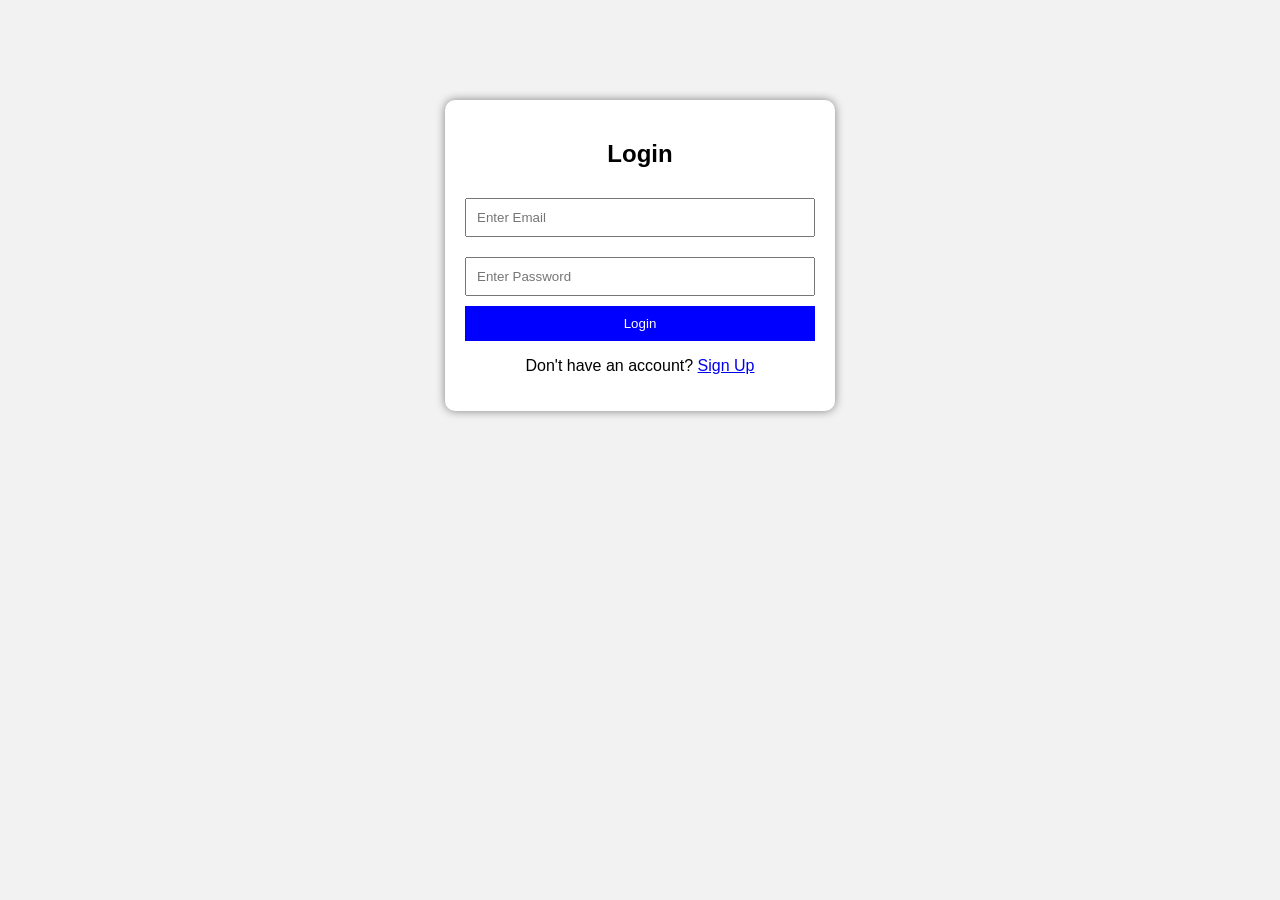
<file: index.html>
<!DOCTYPE html>
<html>
<head>
    <title>Login Page</title>
    <link rel="stylesheet" href="style.css">
</head>
<body>

<div class="container">
    <h2>Login</h2>

    <form action="login.php" method="POST">
        <input type="email" name="email" placeholder="Enter Email" required>
        <input type="password" name="password" placeholder="Enter Password" required>
        <button type="submit">Login</button>
    </form>

    <p>Don't have an account?
        <a href="signup.html">Sign Up</a>
    </p>
</div>

</body>
</html>
</file>
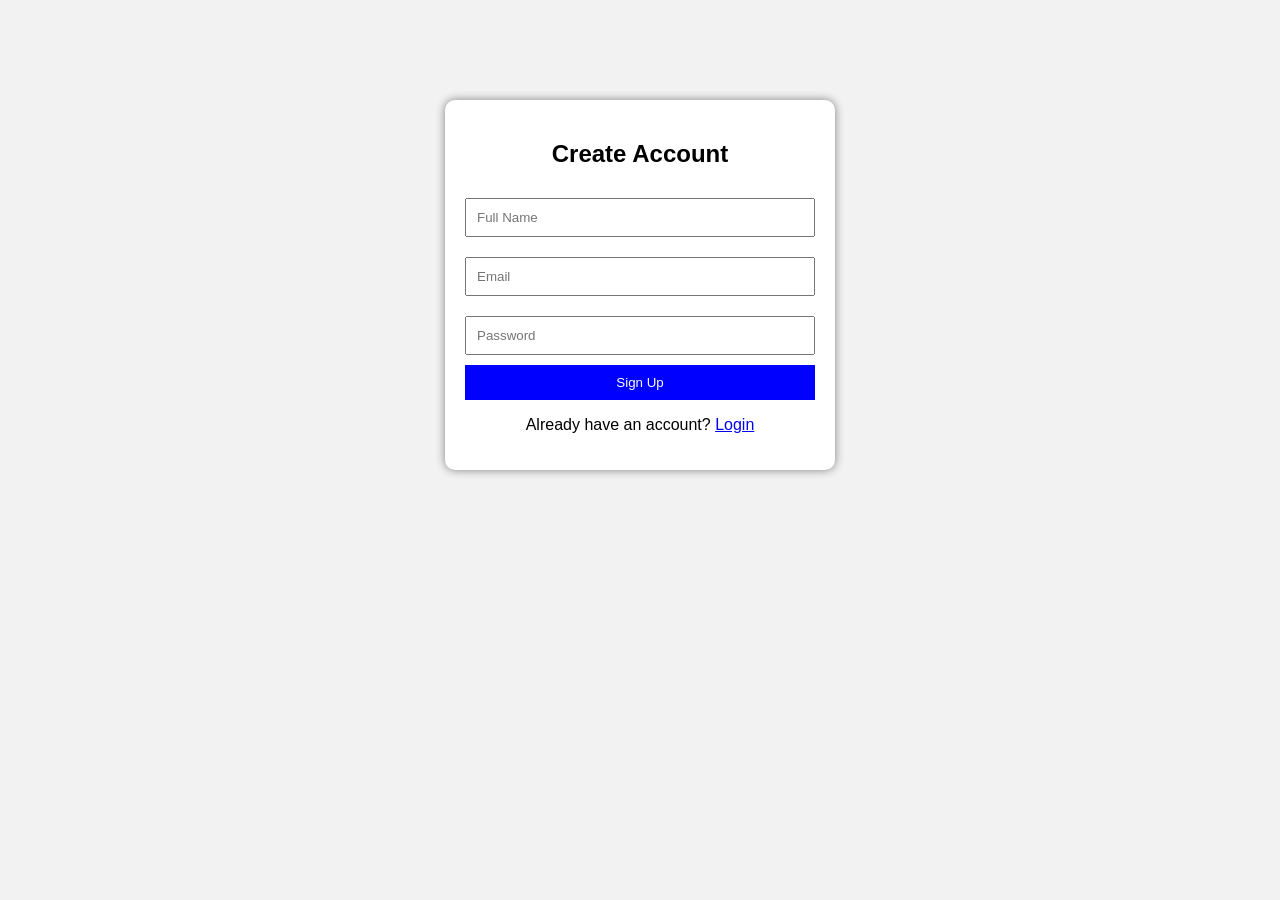
<file: signup.html>
<!DOCTYPE html>
<html>
<head>
    <title>Sign Up</title>
    <link rel="stylesheet" href="style.css">
</head>
<body>

<div class="container">
    <h2>Create Account</h2>

    <form action="signup.php" method="POST">
        <input type="text" name="fullname" placeholder="Full Name" required>
        <input type="email" name="email" placeholder="Email" required>
        <input type="password" name="password" placeholder="Password" required>
        <button type="submit">Sign Up</button>
    </form>

    <p>Already have an account?
        <a href="index.html">Login</a>
    </p>
</div>

</body>
</html>
</file>
<file: style.css>
body {
    font-family: Arial;
    background: #f2f2f2;
}

.container {
    width: 350px;
    margin: 100px auto;
    padding: 20px;
    background: white;
    border-radius: 10px;
    box-shadow: 0 0 10px gray;
}

h2 {
    text-align: center;
}

input {
    width: 100%;
    padding: 10px;
    margin: 10px 0;
    box-sizing: border-box;
}

button {
    width: 100%;
    padding: 10px;
    background: blue;
    color: white;
    border: none;
    cursor: pointer;
}

button:hover {
    background: darkblue;
}

p {
    text-align: center;
}
</file>
